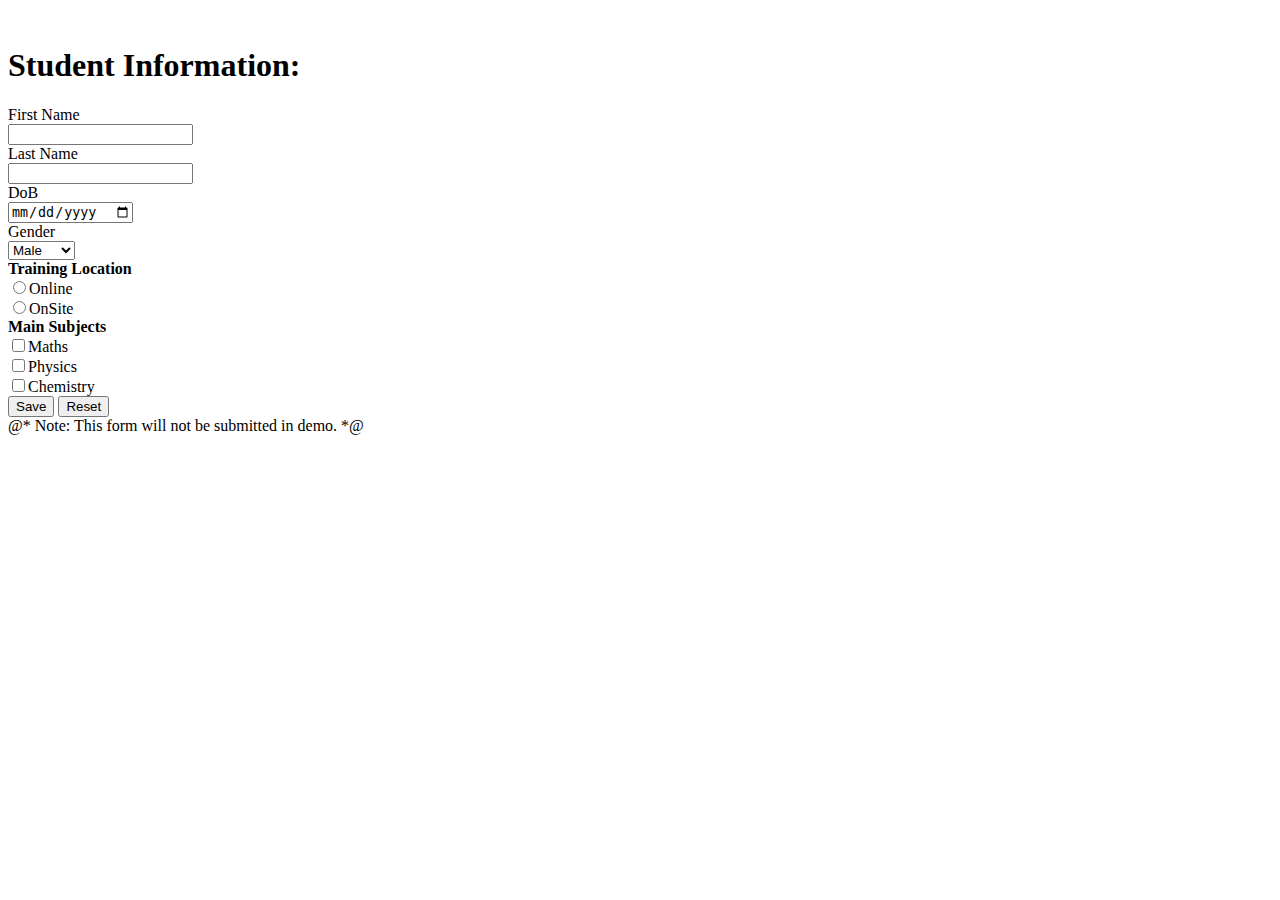
<file: ClientUNIMI/pages/about.html>
﻿<body ng-controller="studentController" class="container">
    <br />
    <h1>Student Information:</h1>
    <form class="form-horizontal" ng-submit="submitStudnetForm()" role="form">
        <div class="form-group">
            <label for="firstName" class="col-sm-3 control-label">First Name</label>
            <div class="col-sm-6">
                <input type="text" id="firstName" class="form-control" ng-model="student.firstName" />
            </div>
            <div class="col-sm-3"></div>

        </div>
        <div class="form-group">
            <label for="lastName" class="col-sm-3 control-label">Last Name</label>
            <div class="col-sm-6">
                <input type="text" id="lastName" class="form-control" ng-model="student.lastName" />
            </div>
            <div class="col-sm-3"></div>
        </div>

        <div class="form-group">
            <label for="dob" class="col-sm-3 control-label">DoB</label>
            <div class="col-sm-2">
                <input type="date" id="dob" class="form-control" ng-model="student.DoB" />
            </div>
            <div class="col-sm-7"></div>
        </div>

        <div class="form-group">
            <label for="gender" class="col-sm-3 control-label">Gender</label>
            <div class="col-sm-2">
                <select id="gender" class="form-control" ng-model="student.gender">
                    <option value="male">Male</option>
                    <option value="female">Female</option>
                </select>
            </div>
            <div class="col-sm-7"></div>
        </div>

        <div class="form-group">
            <div class="col-sm-3"></div>
            <div class="col-sm-2">
                <span><b>Training Location</b></span>
                <div class="radio">
                    <label><input value="online" type="radio" name="training" ng-model="student.trainingType" />Online</label>
                </div>
                <div class="radio">
                    <label><input value="onsite" type="radio" name="training" ng-model="student.trainingType" />OnSite</label>
                </div>
            </div>
            <div class="col-sm-7">
                <span><b>Main Subjects</b></span>
                <div class="checkbox">
                    <label><input type="checkbox" ng-model="student.maths" />Maths</label>
                </div>
                <div class="checkbox">
                    <label><input type="checkbox" ng-model="student.physics" />Physics</label>
                </div>
                <div class="checkbox">
                    <label><input type="checkbox" ng-model="student.chemistry" />Chemistry</label>
                </div>
            </div>
        </div>

        <input type="submit" value="Save" class="btn btn-primary col-sm-offset-3" />
        <input type="reset" value="Reset" ng-click="resetForm()" class="btn" /> <br />
        @* Note: This form will not be submitted in demo. *@
    </form>
    <script>
        //1. create app module
        var studentApp = angular.module('studentApp', []);

        //2. create controller
        studentApp.controller("studentController", function ($scope, $http) {

            //3. attach originalStudent model object
            $scope.originalStudent = {
                firstName: 'James',
                lastName: 'Bond',
                DoB: new Date('01/31/1980'),
                gender: 'male',
                trainingType: 'online',
                maths: false,
                physics: true,
                chemistry: true
            };

            //4. copy originalStudent to student. student will be bind to a form
            $scope.student = angular.copy($scope.originalStudent);

            //5. create submitStudentForm() function. This will be called when user submits the form
            $scope.submitStudnetForm = function () {

                // send $http request to save student

            };

            //6. create resetForm() function. This will be called on Reset button click.
            $scope.resetForm = function () {
                $scope.student = angular.copy($scope.OriginalStudent);
            };
        });
    </script>
</file>
